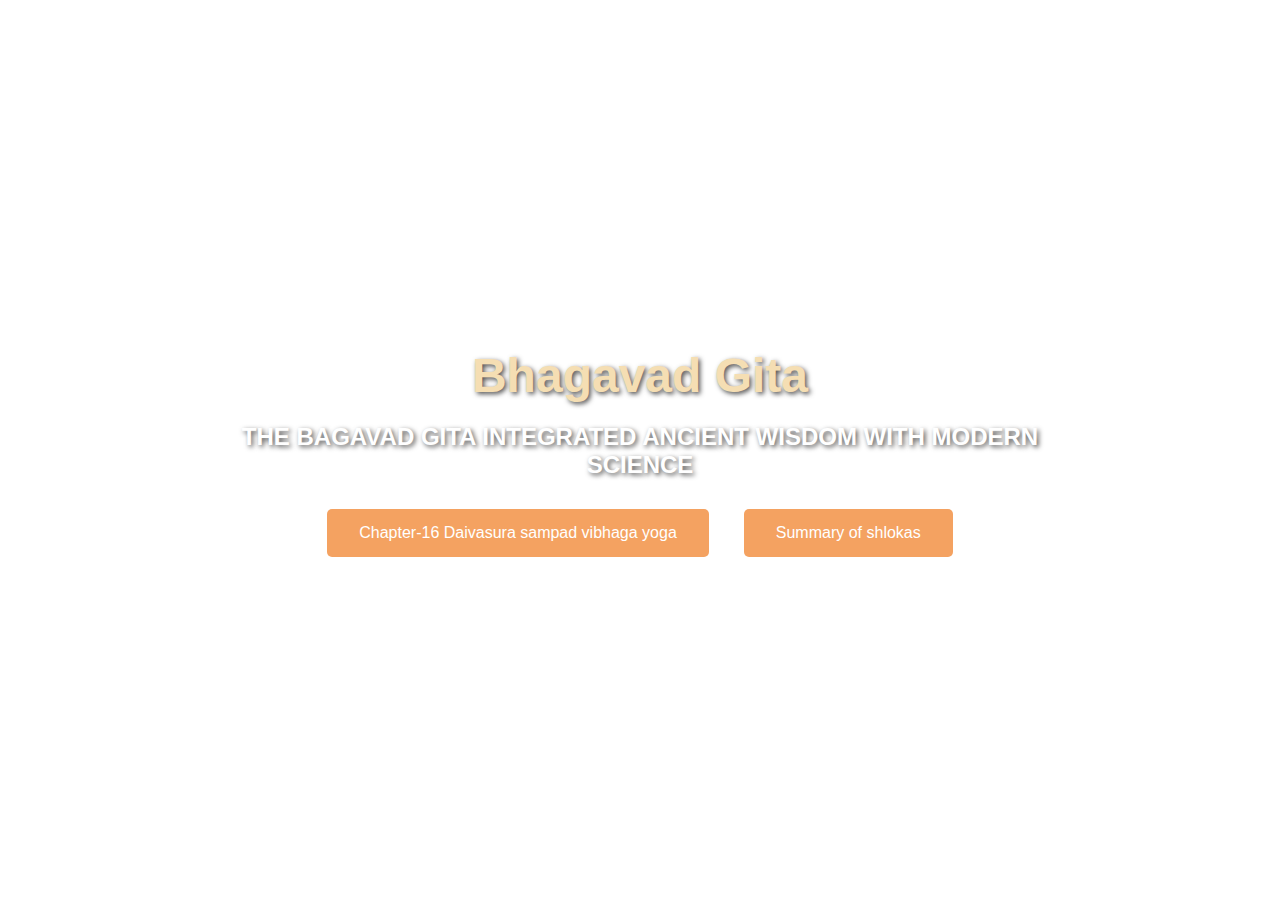
<file: font.html>
<!DOCTYPE html>
<html lang="en">
<head>
    <meta charset="UTF-8">
    <meta name="viewport" content="width=device-width, initial-scale=1.0">
    <title> Bhagavad Gita </title>
    <style>
        body {
            background-image: url("https://integralyogamagazine.org/wp-content/uploads/2009/11/sages-by-God.jpg");
            background-size: cover;
            background-position: center;
            margin: 0;
            height: 100vh;
            display: flex;
            justify-content: center;
            align-items: center;
            flex-direction: column;
            font-family: Arial, sans-serif;
            color: white;
            text-shadow: 2px 2px 5px rgba(0, 0, 0, 0.7);
        }
        h1 {
            font-size: 3rem;
            margin-bottom: 20px;
            color: wheat;
        }
        .container {
            text-align: center;
            max-width: 800px;
            margin: 60px;
        }
        button {
            background-color:#f4a261;; 
            color: white;
            border: none;
            padding: 15px 32px;
            font-size: 16px;
            margin: 10px;
            cursor: pointer;
            border-radius: 5px;
        }
        button:hover {
            background-color: #f4a261;;
        }
        .button-container {
            display: flex;
            justify-content: center;
            gap: 15px;
            flex-wrap: wrap;
        }
    </style>
</head> 
<body>
    <div class="container"> 
        <h1>Bhagavad Gita </h1>
        <h2>THE BAGAVAD GITA INTEGRATED ANCIENT WISDOM WITH MODERN SCIENCE</h2>
        <div class="button-container">
            <button onclick="window.location.href='index.html'">Chapter-16 Daivasura sampad vibhaga yoga</button>
            <button onclick="window.location.href='summary.html'">Summary of shlokas</button>
        </div>
    </div>
    </script>
</body>
</html>
</file>
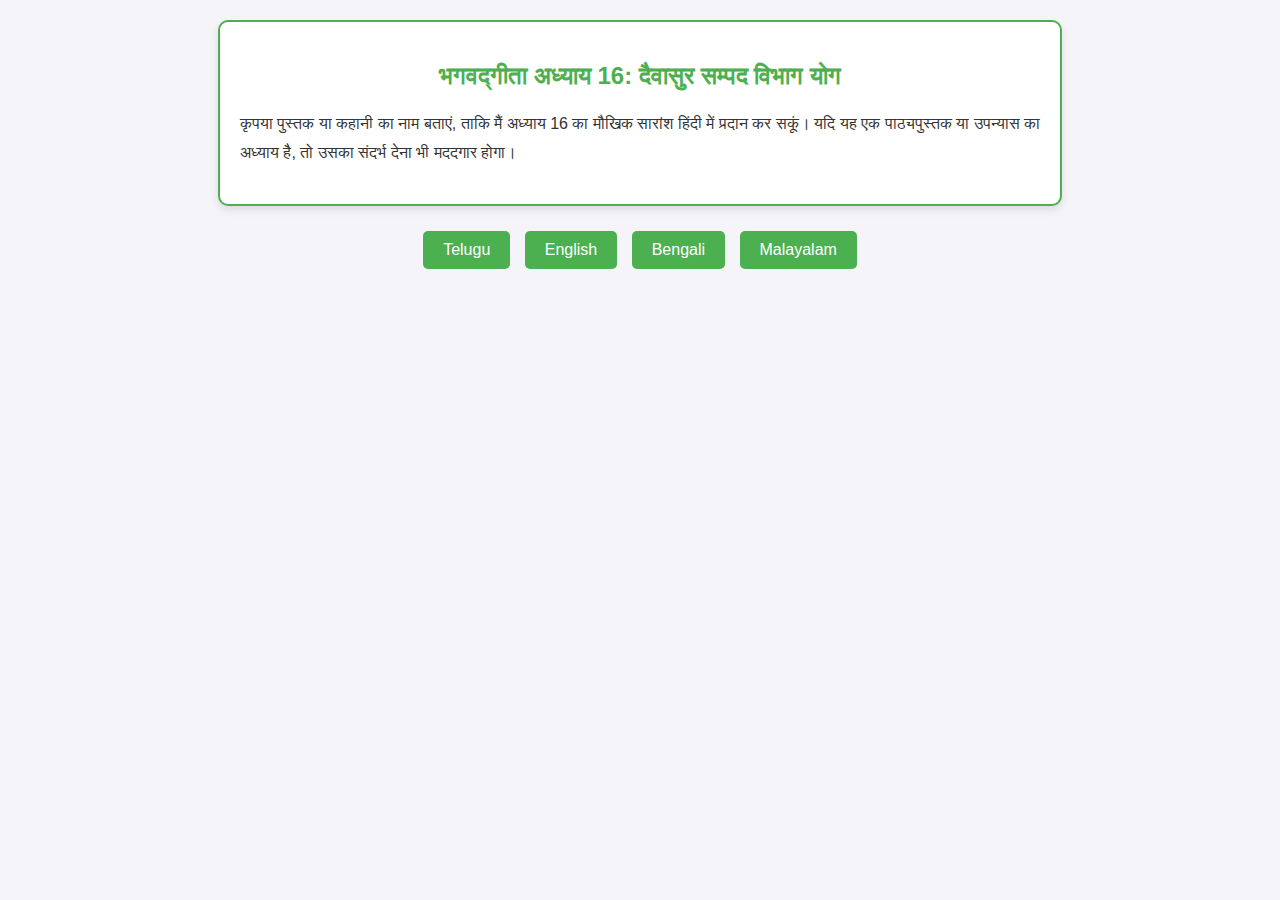
<file: summary.html>
<!DOCTYPE html>
<html lang="en">
<head>
    <meta charset="UTF-8">
    <meta name="viewport" content="width=device-width, initial-scale=1.0">
    <title>Bhagavad Gita Summary</title>
    <style>
        body {
            font-family: Arial, sans-serif;
            background-color: #f4f4f9;
            margin: 0;
            padding: 20px;
        }
        .summary-box {
            background-color: #ffffff;
            border: 2px solid #4caf50;
            border-radius: 10px;
            padding: 20px;
            max-width: 800px;
            margin: 0 auto;
            box-shadow: 0 4px 8px rgba(0, 0, 0, 0.1);
        }
        .summary-box h2 {
            text-align: center;
            color: #4caf50;
            margin-bottom: 20px;
        }
        .summary-box p {
            line-height: 1.8;
            color: #333333;
            text-align: justify;
        }
        .language-buttons {
            text-align: center;
            margin-top: 20px;
        }
        .language-buttons button {
            background-color: #4caf50;
            color: white;
            border: none;
            padding: 10px 20px;
            margin: 5px;
            border-radius: 5px;
            cursor: pointer;
            font-size: 16px;
        }
        .language-buttons button:hover {
            background-color: #45a049;
        }
    </style>
    <script>
        const translations = {
            telugu: {
                title: "భగవద్గీత అధ్యాయం 16: అసుర ప్రవర్తన వివరణ",
                content: "భగవద్గీతలో అధ్యాయం 16లో, శ్రీకృష్ణుడు దైవీ మరియు అసుర లక్షణాలను వివరిస్తాడు. దైవీ లక్షణాలు శాంతి, వినయం, ఆత్మశుద్ధి, మరియు భక్తితో మోక్షానికి దారితీస్తాయి. అసుర లక్షణాలు క్రూరత్వం, అహంకారం, కోపం, మరియు లోభంతో పతనానికి దారితీస్తాయి. భౌతిక ఆశలు, ద్వేషం, మరియు అధర్మం అసుర లక్షణాలను పెంచుతాయి. శ్రీకృష్ణుడు ధర్మపాలన, నిస్వార్థత, మరియు భక్తి ద్వారా దైవీ లక్షణాలను అలవరుచుకోవాలని సూచిస్తాడు."
            },
            english: {
                title: "Bhagavad Gita Chapter 16: Description of Demonic Nature",
                content: "In Chapter 16, Lord Krishna explains divine and demonic qualities. Divine traits like humility, self-control, and devotion lead to liberation. Demonic traits such as arrogance, greed, and anger result in downfall. Demonic individuals neglect spiritual truths and indulge in materialistic desires. Krishna advises practicing righteousness, selflessness, and devotion to cultivate divine qualities and attain spiritual progress"
            },
            bengali: {
                title: "ভগবদ্গীতা অধ্যায় ১৬: অসুর প্রকৃতির বর্ণনা",
                content: "ভগবদ্গীতার ১৬ অধ্যায়ে শ্রীকৃষ্ণ দেবীয় এবং অসুর প্রকৃতির বর্ণনা করেছেন। দেবীয় গুণ যেমন নম্রতা, আত্মনিয়ন্ত্রণ এবং ভক্তি মুক্তির দিকে নিয়ে যায়। অসুর গুণ যেমন অহংকার, লোভ এবং ক্রোধ পতনের কারণ। অসুর প্রকৃতির ব্যক্তিরা ধর্মের পথে না গিয়ে ভোগবিলাসে মগ্ন থাকে। শ্রীকৃষ্ণ ধর্ম পালন এবং ভক্তির মাধ্যমে দেবীয় গুণ অর্জনের পরামর্শ দেন।"
            },
            malayalam: {
                title: "ഭഗവദ്ഗീത അധ്യായം 16: അസുര സ്വഭാവത്തിന്റെ വിവരണം",
                content: "ഭഗവദ്ഗീതയുടെ 16-മത് അധ്യായത്തിൽ, ശ്രീകൃഷ്ണൻ ദൈവികവും അസുരസ്വഭാവങ്ങളുമാണ് വിശദീകരിച്ചത്. ദൈവികഗുണങ്ങൾ വിനയം, ആത്മനിയന്ത്രണം, ഭക്തി എന്നിവ മോക്ഷത്തിലേക്ക് നയിക്കുന്നു. അസുരഗുണങ്ങൾ অহങ്കാരം, ദേഷ്യം, ലോഭം എന്നിവ നാശത്തിലേക്ക് നയിക്കുന്നു. അധാർമ്മികതയും ഭൗതികാസക്തിയും അസുരസ്വഭാവങ്ങൾ വളർത്തുന്നു. ധർമ്മം, നിസ്വാർത്ഥത, ഭക്തി എന്നിവ പ്രാപിച്ച് ദൈവികഗുണങ്ങൾ കൈവരിക്കണമെന്ന് ശ്രീകൃഷ്ണൻ ഉപദേശിക്കുന്നു."
            }
        };

        function changeLanguage(language) {
            const summaryBox = document.querySelector(".summary-box");
            const translation = translations[language];
            summaryBox.querySelector("h2").textContent = translation.title;
            summaryBox.querySelector("p").textContent = translation.content;
        }
    </script>
</head>
<body>
    <div class="summary-box">
        <h2>भगवद्गीता अध्याय 16: दैवासुर सम्पद विभाग योग</h2>
        <p>
            कृपया पुस्तक या कहानी का नाम बताएं, ताकि मैं अध्याय 16 का मौखिक सारांश हिंदी में प्रदान कर सकूं। यदि यह एक पाठ्यपुस्तक या उपन्यास का अध्याय है, तो उसका संदर्भ देना भी मददगार होगा।
        </p>
    </div>
    <div class="language-buttons">
        <button onclick="changeLanguage('telugu')">Telugu</button>
        <button onclick="changeLanguage('english')">English</button>
        <button onclick="changeLanguage('bengali')">Bengali</button>
        <button onclick="changeLanguage('malayalam')">Malayalam</button>
    </div>
</body>
</html>
</file>
